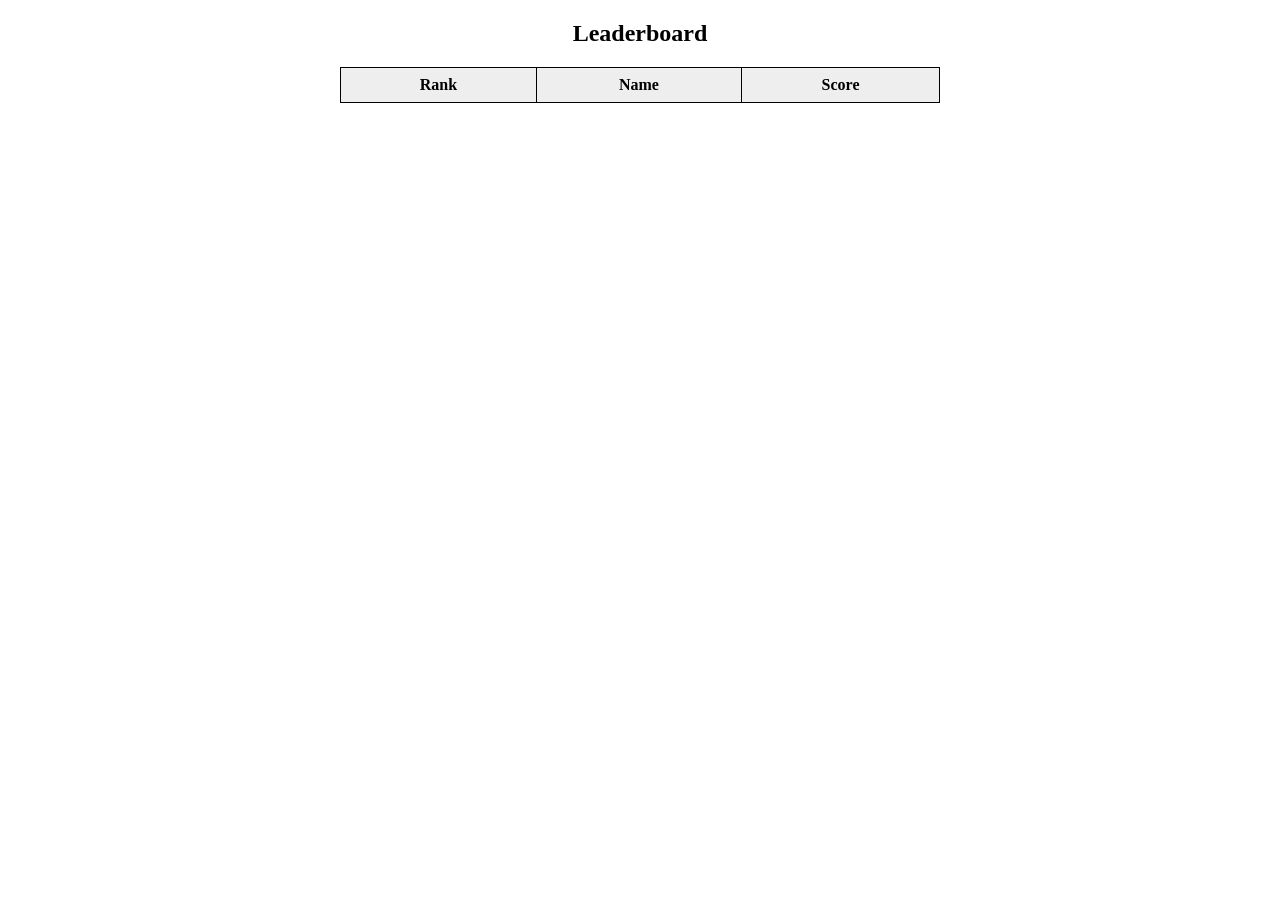
<file: leaderboard.html>
<!DOCTYPE html>
<html>
<head>
	<title>Leaderboard</title>
	<style>
		#leaderboard {
  margin: 20px auto;
  max-width: 600px;
}

#leaderboard h2 {
  text-align: center;
}

#leaderboard table {
  width: 100%;
  border-collapse: collapse;
}

#leaderboard th, #leaderboard td {
  border: 1px solid black;
  padding: 8px;
  text-align: center;
}

#leaderboard th {
  background-color: #eee;
}

#leaderboard tr:nth-child(even) {
  background-color: #f2f2f2;
}

	</style>
</head>
<body>
	<div id="leaderboard">
        <h2>Leaderboard</h2>
        <table>
          <thead>
            <tr>
              <th>Rank</th>
              <th>Name</th>
              <th>Score</th>
            </tr>
          </thead>
          <tbody id="leaderboard-body">
          </tbody>
        </table>
      </div>
      
	   <script>
        const leaderboardBody = document.getElementById('leaderboard-body');

        const leaderboardData = [];
        async function getscore() {
            const response = await fetch(`https://puzzle12backend.onrender.com/auth/getallscores`, {
                method: "POST",

                headers: {
                    "Content-Type": "application/json",
                },
            });
            const leaderboardData = await response.json();
            //console.log(leaderboardData)
            if (leaderboardData != undefined) {
                //console.log(leaderboardData)
                // Sort the data by score in descending order
                leaderboardData.sort((a, b) => b.score - a.score);

                // Loop through the data and add it to the leaderboard table
                for (let i = 0; i < leaderboardData.length; i++) {
                    const row = document.createElement('tr');
                    const rankCell = document.createElement('td');
                    const nameCell = document.createElement('td');
                    const scoreCell = document.createElement('td');

                    rankCell.textContent = i + 1;
                    nameCell.textContent = leaderboardData[i].name;
                    scoreCell.textContent = leaderboardData[i].score;

                    row.appendChild(rankCell);
                    row.appendChild(nameCell);
                    row.appendChild(scoreCell);

                    leaderboardBody.appendChild(row);
                }
            }
            // //console.log(leaderboardData)
            // setallemails(json)
        }

        getscore()



    </script>
</body>
</html>
</file>
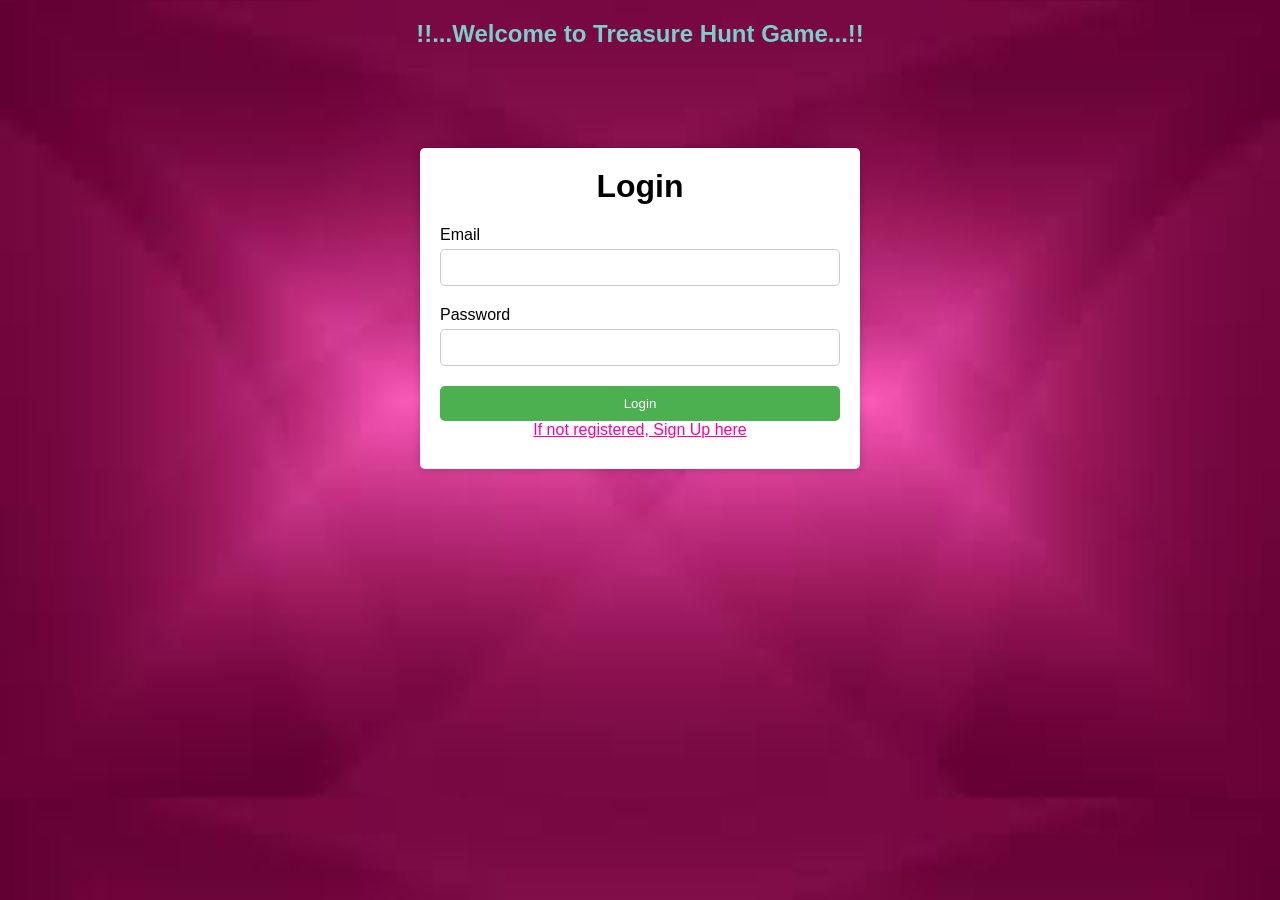
<file: login.html>
<!DOCTYPE html>
<html>
  <head>
    <title>Login Page</title>
    <link rel="stylesheet" href="login.css">
  </head>
  <body>
    <h2 style="color: rgb(122, 206, 206)"> !!...Welcome to Treasure Hunt Game...!!</h2>
    <div class="login-container">
      <h1>Login</h1>
      <form>
        <label for="email">Email</label>
        <input type="email" id="email" name="email" required>
        <label for="password">Password</label>
        <input type="password" id="password" name="password" required>
        <input type="submit" value="Login">
      </form>
      <a style="color: rgb(255, 0, 157);" href="user.html" id="login" target="_blank">If not registered, Sign Up here</a>
      <div class="error-message"></div>
    </div>
    <script src="login.js"></script>
  </body>
</html>
</file>
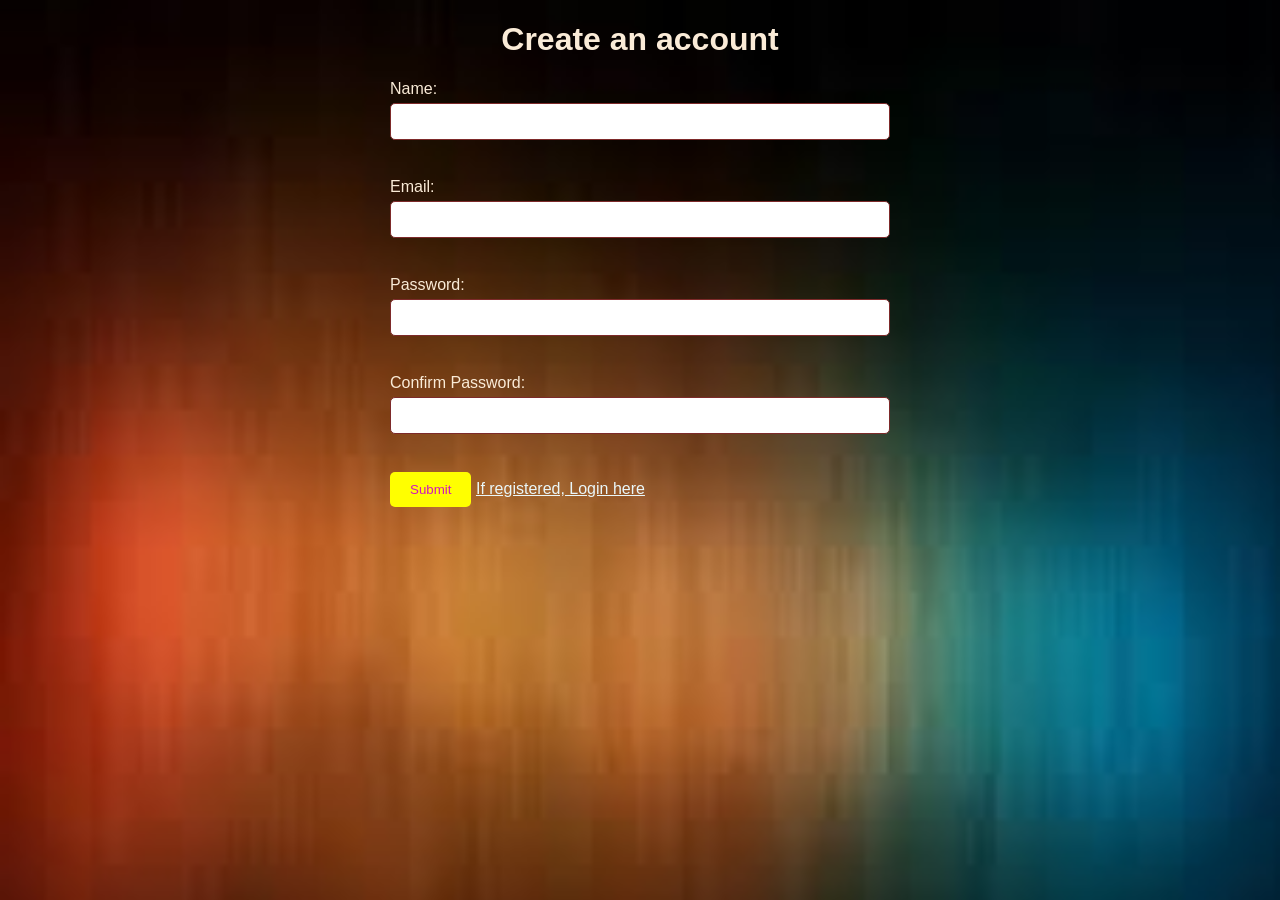
<file: user.html>
<!DOCTYPE html>
<html>

<head>
  <title>Signup Page</title>
  <link rel="stylesheet" href="user.css">

</head>

<body>
  <h1 style="color:antiquewhite">Create an account</h1>
  <form>
    <label for="name" style="color:antiquewhite">Name:</label>
    <input type="text" id="name" name="name"><br><br>
    <label for="email" style="color:antiquewhite">Email:</label>
    <input type="email" id="email" name="email"><br><br>
    <label for="password" style="color:antiquewhite">Password:</label>
    <input type="password" id="password" name="password"><br><br>
    <label for="confirm-password" style="color:antiquewhite">Confirm Password:</label>
    <input type="password" id="confirm-password" name="confirm-password"><br><br>
    <input type="submit" value="Submit" style="color:rgb(209, 22, 190)">
    <a style="color: rgb(234, 247, 249);" href="login.html" id="signup" target="_blank">If registered, Login here</a>
  </form>
</body>
<script src="user.js"></script>

</html>
</file>
<file: login.css>
body {
    margin: 0;
    padding: 0;
    font-family: Arial, sans-serif;
    background-color: #f5f5f5;
    background-image:url("img2.jpeg");
    background-size: cover;
  }
  
  .login-container {
    background-color: #fff;
    margin: 100px auto;
    max-width: 400px;
    padding: 20px;
    text-align: center;
    border-radius: 5px;
    box-shadow: 0 0 10px rgba(0, 0, 0, 0.2);
  }
  
  h1 {
    margin-top: 0;
  }
  h2{
    margin-bottom: 500;
    text-align: center;
    padding: 0px;
  }
  
  form {
    display: flex;
    flex-direction: column;
  }
  
  label {
    text-align: left;
    margin-bottom: 5px;
  }
  
  input[type="email"],
  input[type="password"] {
    padding: 10px;
    border-radius: 5px;
    border: 1px solid #ccc;
    box-sizing: border-box;
    margin-bottom: 20px;
  }
  
  input[type="submit"] {
    background-color: #4CAF50;
    color: #fff;
    border: none;
    padding: 10px 20px;
    border-radius: 5px;
    cursor: pointer;
  }
  
  .error-message {
    color: red;
    margin-top: 10px;
  }
</file>
<file: user.css>
body {
    font-family: Arial, sans-serif;
    background-image:url("img1.jpeg");
    background-size: cover;
  }
  
  h1 {
    text-align: center;
  }
  
  form {
    margin: 0 auto;
    max-width: 500px;
  }
  
  label {
    display: block;
    margin-bottom: 5px;
  }
  
  input[type="text"],
  input[type="email"],
  input[type="password"] {
    width: 100%;
    padding: 10px;
    border-radius: 5px;
    border: 1px solid #7d2a2a;
    box-sizing: border-box;
    margin-bottom: 20px;
  }
  
  input[type="submit"] {
    background-color: yellow;
    color: white;
    border: none;
    padding: 10px 20px;
    border-radius: 5px;
    cursor: pointer;
  }
</file>
